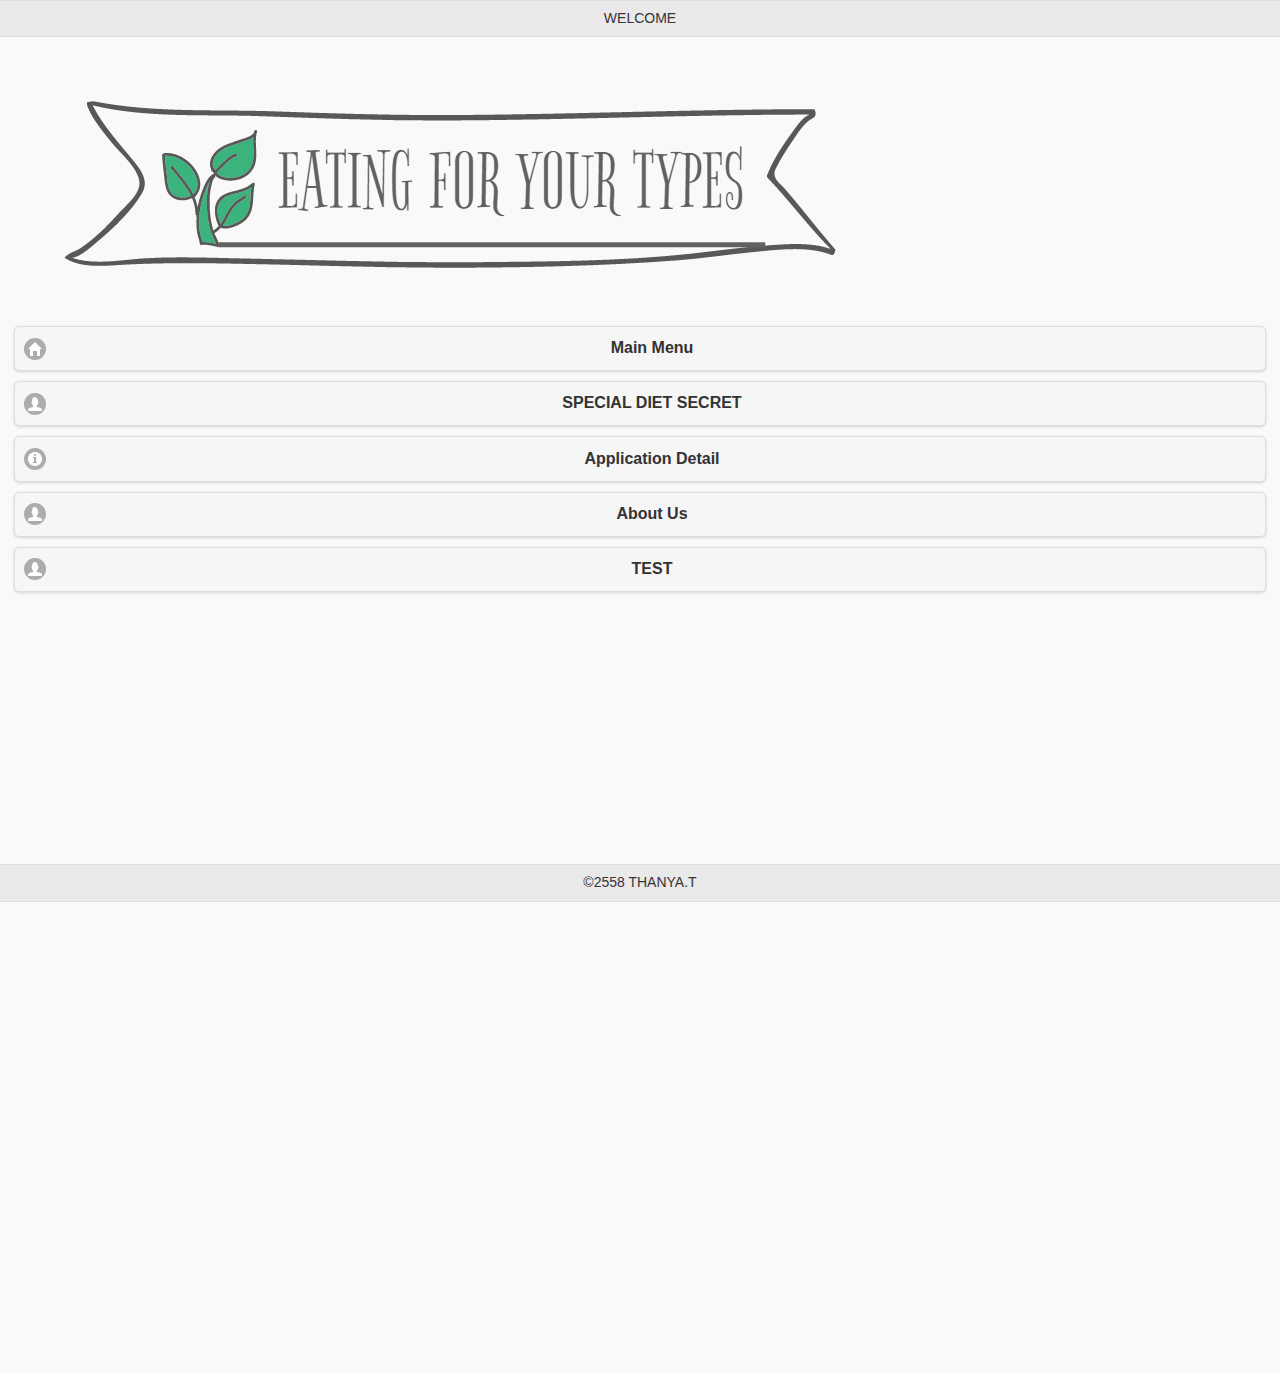
<file: index.html>
<!DOCTYPE html>
<!--
To change this license header, choose License Headers in Project Properties.
To change this template file, choose Tools | Templates
and open the template in the editor.
-->
<html>
    <head>
        <title>Eating For Your Types</title>
        <meta charset="UTF-8">
        <meta name="viewport" content="width=device-width, initial-scale=1.0">
        <link href="css/themes/default/jquery.mobile-1.4.5.min.css" rel="stylesheet" type="text/css"/>
        <link href="css/app.css" rel="stylesheet" type="text/css"/>
        <link href="css/bootstrap.min.css" rel="stylesheet" type="text/css"/>
        <script src="js/jquery.min.js" type="text/javascript"></script>
        <script src="js/jquery.mobile-1.4.5.min.js" type="text/javascript"></script>
        <script src="js/bootstrap.min.js" type="text/javascript"></script>
    </head>
    <body>
        <section data-role="page" id="home" data-title="Welcome">
            <header data-role="header">
                <h1>WELCOME</h1>
            </header>
            <div class="setcenter" data-role="content">
                <img class="img-responsive" src="images/mylogo.png" alt=""/>
                <p class="plink"><a href="#main-menu" data-role="button" data-icon="home">Main Menu</a></p>
                <p class="plink"><a href="#diet"  data-role="button" data-icon="user">SPECIAL DIET SECRET</a></p>
                <p class="plink"><a href="#app-detail" data-role="button" data-icon="info">Application Detail</a></p>
                <p class="plink"><a href="#about-us" data-rel="dialog" data-role="button" data-icon="user">About Us</a></p>
                <p class="plink"><a href="#test"  data-role="button" data-icon="user">TEST</a></p>
                <br> <br> <br> <br> <br> <br> <br> <br> <br> 
                <br> <br> <br> <br> <br> <br> <br> <br> <br> 
                <br> <br> <br> <br> <br> <br> <br> <br> <br> 
                <br> <br> <br> <br> <br> <br> <br> <br> <br> 
            </div>
            <footer data-role="footer" data-position="fixed">
                <h3>&copy;2558 THANYA.T</h3>
            </footer>
        </section>

        <section data-role="page" id="main-menu">
            <header data-role="header">
                <h1>What is your types ???</h1>
                <a data-role="button" href="index.html#home" rel="external" data-icon="home">HOME</a> 
            </header>
            <div  data-role="content">
                <div>

                    <a data-role="button" href="GROUPA.html#detail" rel="external">TYPE A</a> 
                    <a data-role="button" href="GROUPB.html#detail" rel="external">TYPE B</a> 
                    <a data-role="button" href="GROUPAB.html#detail" rel="external">TYPE AB</a> 
                    <a data-role="button" href="GROUPO.html#detail" rel="external">TYPE O</a> 

                </div>

            </div>
            <div class="setcenter">




                <img class="display" src="images/Personality-With-Blood-Type.jpg" alt=""/>
                <footer data-role="footer" data-position='fixed'>
                    <h3>&copy;2558 THANYA.T</h3>
                </footer>
        </section>

        <section data-role="page" id=app-detail>
            <header data-role="header">
                <h1>Appication Detail</h1>
            </header>
            <div data-role="content">
                <div class="ui-body ui-body-a ui-corner-all">
                    <h1>ทำไมต้องกินอาหารตามกรุ๊ปเลือด ?</h1>

                    <p>กินอาหารตามกรุ๊ปเลือด เป็นแนวทางที่ได้รับการยอมรับมาอย่างยาวนานแล้วว่าช่วยรักษาโรคภูมิแพ้ต่าง ๆ 
                        ได้อย่างแม่นยำ โดย ดร.ปีเตอร์ ดี อาดาโม  ได้อธิบายไว้ในหนังสือ Eat Right for Your Type 
                        โดยเขาเชื่อว่า “เลือดแต่ละกรุ๊ปมีสารเคมีในเลือดที่แตกต่างกัน โดยมีแอนติเจนเป็นกระตุ้นการสร้างภูมิคุ้มกันให้กับร่างกาย
                        ซึ่งอาหารทุกชนิดล้วนมีโปรตีนที่เป็นอนุมูลอิสระ มีคุณสมบัติในการเหี่ยวนำและจับเกาะติดเลือดที่เรียกว่า “เลกติน” 
                        ถ้าเรากินอาหารที่มีเลกตินไม่เหมาะกับเลือด ก็จะทำให้เลกตินเข้าไปรบกวนการทำงานของระบบย่อยอาหาร การเผาผลาญ 
                        การสร้างอินซูลิน และความสมดุลของฮอร์โมน”</p>
                </div>
                <p class="plink"><a href="#home">HOME</a></p>
            </div>
            <footer data-role="footer" data-position='fixed'>
                <h3>&copy;2558 THANYA.T </h3>
            </footer>
        </section>

        <section data-role="page" id="about-us">
            <header data-role="header">
                <h1>ABOUT US</h1>
            </header>
            <div data-role="content">
                พัฒนาโดย : นางสาวธัญญา ธัญกิจจานุกิจ
                <p class="plink"><a href="#home">HOME</a></p>
            </div>
            <footer data-role="footer" data-position='fixed'>
                <h3>&copy;2558 THANYA.T</h3>
            </footer>
        </section>

        <section data-role="page" id="diet">
            <header data-role="header">
                <h1>SPECIAL DIET SECRET</h1>
                <a data-role="button" href="index.html#home" rel="external" data-icon="home">HOME</a> 
                <a data-role="button" href="index.html#main-menu" rel="external" data-icon="grid">TYPE</a>
            </header>
            <div data-role="content">
                <form>
                    <div class="ui-field-contain">
                        <label> SPECIAL DIET SECRET</label>
                        <select name="special" id="special" data-native-menu="false">
                            <option>BLOOD TYPES</option>
                            <option>A</option>
                            <option>B</option>
                            <option>AB</option>
                            <option>O</option>
                        </select>
                    </div>

                    <div class="ui-field-contain">
                        <fieldset data-role="controlgroup"
                                  data-type="horizontal">
                            <button type="submit" data-icon="check">Go</button>
                            <button type="reset" data-icon="delete">Cancel</button>
                        </fieldset>
                    </div>

                </form>
            </div>
        </section>

        <section data-role="page" id="test">
            <header data-role="header">
                <h1>SPECIAL DIET SECRET</h1>
                <a data-role="button" href="index.html#home" rel="external" data-icon="home">HOME</a> 
                <a data-role="button" href="index.html#main-menu" rel="external" data-icon="grid">TYPE</a>
            </header>
            <div data-role="content">
                <ul data-role="listview" data-inset="true" id="type">
                    <li data-icon="carat-r"><a>A</a></li>
                    <li data-icon="carat-r"><a>B</a></li>
                </ul>

            </div>
        </section>

        <script type="text/javascript">
            var serviceURL = "http://10.20.93.63/EatingForYourTypes_Service/bloodtype.php";
            var serviceURL2 = "http://10.20.93.63/EatingForYourTypes_Service/getbloodtype_detail.php";
            var octype;
            $("#test").on('pageinit', function () {
                // alert("hello");

                // $.getJSON(serviceURL, function (data) {
                //   $("#type li").remove();
                //  });
            });

            $(document).on('pageshow', "#test", function () {
                $.getJSON(serviceURL, function (data) {
                    $("#type li").remove();
                    octype = data.items;
                    $.each(octype, function (index,oct) {
                        //alert(oct.BLOODTYPE);
                        $("#type").append("<li><a href='typetest.html?id="+oct.ID+"'>" + oct.BLOODTYPE + "</a></li>");
                    });
                    $("#type").listview('refresh');
                    //alert(octype);
                });
            });
            
            $(document).on('pageshow',"#typetest",function(){
                var id=getUrlVars()["id"];
                $.getJSON(serviceURL2+"?id="+id,function(data){
                    var a = data.items;
                    $.each(a,function(index,val){
                        $("#sp1").html(val.BLOODTYPE); 
                       
                    });
                });
               // alert(id);
            });
            
    function getUrlVars() {
                var vars = [], hash;
                var hashes = window.location.href.slice(window.location.href.indexOf('?') + 1).split('&');
                for (var i = 0; i < hashes.length; i++)
                {
                    hash = hashes[i].split('=');
                    vars.push(hash[0]);
                    vars[hash[0]] = hash[1];
                }
                return vars;
            }

        </script>
    </body>

</html>
</file>
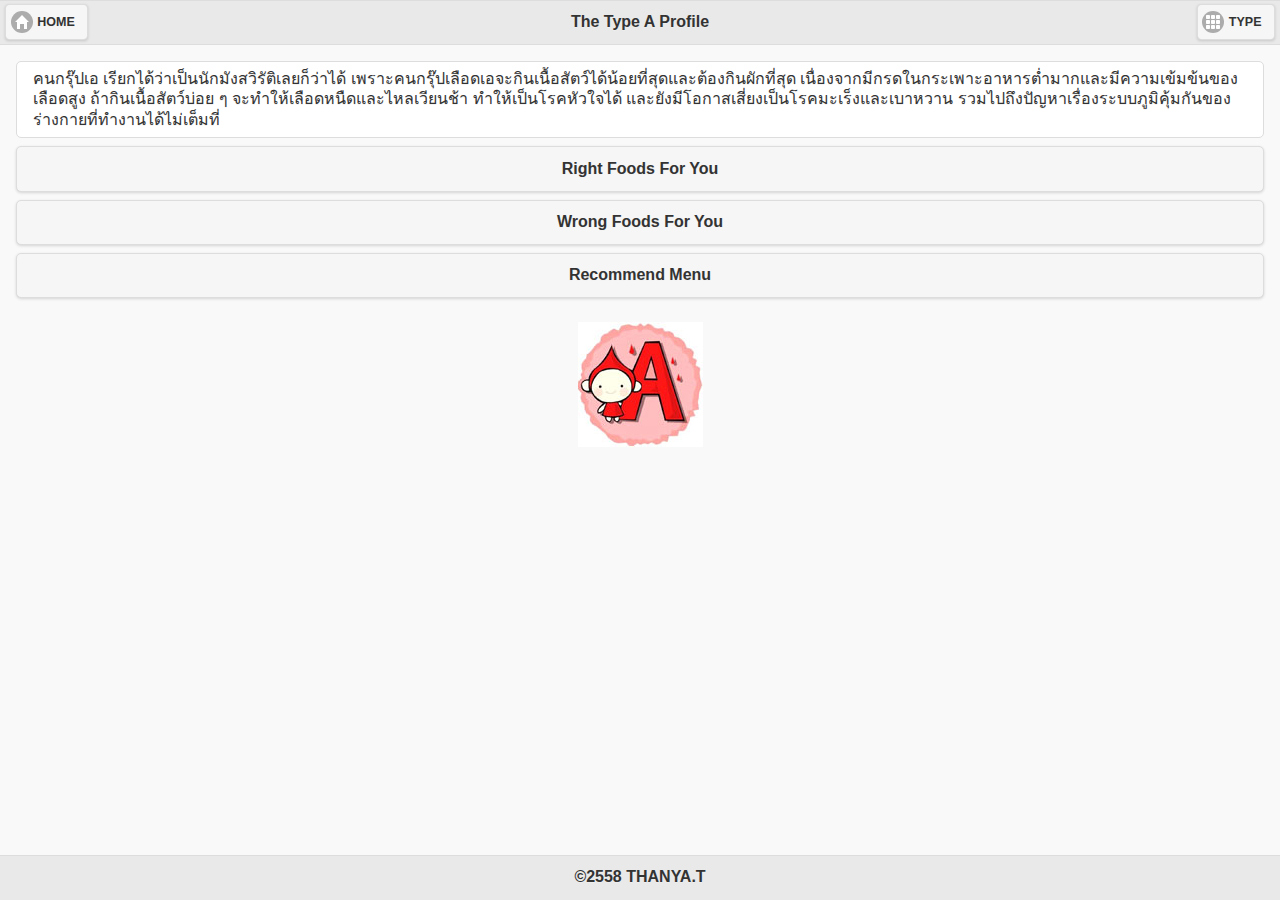
<file: GROUPA.html>
<!DOCTYPE html>
<!--
To change this license header, choose License Headers in Project Properties.
To change this template file, choose Tools | Templates
and open the template in the editor.
-->
<html>
    <head>
        <title>TYPE A</title>
        <meta charset="UTF-8">
        <meta name="viewport" content="width=device-width, initial-scale=1.0">
        <link href="css/themes/default/jquery.mobile-1.4.5.min.css" rel="stylesheet" type="text/css"/>
        <script src="js/jquery.min.js" type="text/javascript"></script>
        <script src="js/jquery.mobile-1.4.5.min.js" type="text/javascript"></script>
        <link href="css/app.css" rel="stylesheet" type="text/css"/>
    </head>
    <body>
        <section data-role="page" id="detail">
            <header data-role="header">
                <h1>The Type A Profile</h1>
                <a data-role="button" href="index.html#home" rel="external" data-icon="home">HOME</a>
                <a data-role="button" href="index.html#main-menu" rel="external" data-icon="grid">TYPE</a>
            </header>
            <div  data-role="content">
                <div class="ui-body ui-body-a ui-corner-all">
                    คนกรุ๊ปเอ เรียกได้ว่าเป็นนักมังสวิรัติเลยก็ว่าได้ เพราะคนกรุ๊ปเลือดเอจะกินเนื้อสัตว์ได้น้อยที่สุดและต้องกินผักที่สุด เนื่องจากมีกรดในกระเพาะอาหารต่ำมากและมีความเข้มข้นของเลือดสูง ถ้ากินเนื้อสัตว์บ่อย ๆ จะทำให้เลือดหนืดและไหลเวียนช้า ทำให้เป็นโรคหัวใจได้ และยังมีโอกาสเสี่ยงเป็นโรคมะเร็งและเบาหวาน รวมไปถึงปัญหาเรื่องระบบภูมิคุ้มกันของร่างกายที่ทำงานได้ไม่เต็มที่
                </div>
                
                    <div>
                     
                            <a data-role="button" href="#must">Right Foods For You</a>
                        
                       
                            <a data-role="button" href="#avoid">Wrong Foods For You</a>
                        
                      
                            <a data-role="button" href="#recommend">Recommend Menu</a>
                        
                    </div>
                
            </div>
            <img class="display" src="images/a.jpg" alt=""/>

        </div>
        <footer data-role="footer" data-position='fixed'>
            <h3>&copy;2558 THANYA.T</h3>
        </footer>
    </section>
    <section data-role="page" id="must">
        <header data-role="header">
            <h1>Right Foods For You</h1>
            <a data-role="button" href="index.html#home" rel="external" data-icon="home">HOME</a>
            <a data-role="button" href="index.html#main-menu" rel="external" data-icon="grid">TYPE</a>
        </header>
        <div data-role="content">
            <br>

            <p class="ui-bar ui-bar-a ui-corner-all ">อาหารที่คนกรุ๊ปเอควรรับประทานบ่อยครั้ง</p>
            <div class="ui-body ui-body-a ui-corner-all">
                <p>ปลาแซลมอน, ปลาค้อด, ปลาซาร์ดีน, บร็อคโคลี่, เซเลอรี่, พาร์สลีย์, ผักโขม, กระเทียม, ขิง, ขมิ้น, หอมหัวใหญ่, หอมเล็ก, เลมอน, สับปะรด, ลูกพลัม, ลูกพรุน, ผลไม้ตระกูลเบอร์รี่, น้ำมันมะกอก, ถั่วเหลืองและผลิตภัณฑ์จากถั่วเหลือง, ถั่ววอลนัต, ชาเขียว เป็นต้น</p>
            </div>
        </div>
        <div>
            <a data-role="button" href="#detail"> The Type A Profile</a>
            <a data-role="button" href="#avoid">Wrong Foods For You</a>
            <a data-role="button" href="#recommend">Recommend Menu</a>

        </div>
        <img class="display" src="images/salmon1.jpg" alt=""/>
    </div>
    <footer data-role="footer" data-position='fixed'>
        <h3>&copy;2558 THANYA.T</h3>
    </footer>
</section>
<section data-role="page" id="avoid">
    <header data-role="header">
        <h1>Wrong Foods For You</h1>
        <a data-role="button" href="index.html#home" rel="external" data-icon="home">HOME</a>
        <a data-role="button" href="index.html#main-menu" rel="external" data-icon="grid">TYPE</a>
    </header>
    <div data-role="content">
        <p class="ui-bar ui-bar-a ui-corner-all ">อาหารที่คนกรุ๊ปเอควรงดหรือหลีกเลี่ยง</p>
        <div class="ui-body ui-body-a ui-corner-all">
            <p>หมู, เป็ด, แฮม, เบคอน, กุ้งมังกร, ปู, ปลากะตัก, ปลาลิ้นหมา, ปลาดุก, หอยนางรม, หอยแครง, นมและผลิตภัณฑ์จากนม, กะหล่ำปลี, มะระ, มะเขือม่วง, มะเขือเทศ, พริกไทย, จมูกข้าว, ข้าวโพด, มันฝรั่ง, กล้วย, มะม่วง, มะละกอ, มะขาม, มะพร้าว, ส้ม, น้ำมันถั่วเหลือง, เม็ดมะม่วงหิมพานต์, ถั่วพิสตาชิโอ, ถั่วแดง เป็นต้น</p>
        </div>
        <div >
            <a data-role="button" href="#detail">The Type A Profile</a>
            <a data-role="button" href="#must">Right Foods For You</a>
            <a data-role="button" href="#recommend">Recommend Menu</a>

        </div>
        <img class="display" src="images/corn.jpg" alt=""/>
    </div>
    <footer data-role="footer" data-position='fixed'>
        <h3>&copy;2558 THANYA.T</h3>
    </footer>
</section>
<section data-role="page" id="recommend">
    <header data-role="header">
        <h1>Recommend Menu</h1>
        <a data-role="button" href="index.html#home" rel="external" data-icon="home">HOME</a>
        <a data-role="button" href="index.html#main-menu" rel="external" data-icon="grid">TYPE</a>
    </header>
    <div data-role="content">
        <p class="ui-bar ui-bar-a ui-corner-all ">เมนูอาหารของคนกรุ๊ปเอ</p>
        <div class="ui-body ui-body-a ui-corner-all">
            <p>ข้าวผัดปลาซาร์ดีนต้มยำ, ข้าวจี่กุ้งสับ, ข้าวยำธัญพืช, ยำแซลมอนสดกับกระเทียม, ยำใบชะพลูกุ้งคั่ว, เปาะเปี๊ยะญวนแซลมอน, ฟองเต้าหู้ทอดผัดวุ้นเส้น, พล่าเต้าหู้กรอบ, ซุปเต้าหู้รสจัด, ซุปฟักทอง, ซุปถั่วเขียว, เผือกบดทอดสอดไส้กุ้ง, เต้าหู้อบหม้อดิน, ไก่อบยัดไส้ผักโขมและลูกพรุน, ปลาบดทอดกรอย, สเต๊กแซลมอนราดซอสเต้าหู้, ถั่วเขียวต้มน้ำตาล, ไอศกรีมนมถั่วเหลืองโฮมเมด, ไอศกรีมน้ำเต้าหู้, ชาเขียวเย็นโซดา, เกรปฟรุตมะนาวสมูทตี้ เป็นต้น</p>
        </div>
        <div >
            <a data-role="button" href="#detail">The Type A Profile</a>
            <a data-role="button" href="#must">Right Foods For You</a>
            <a data-role="button" href="#avoid">Wrong Foods For You</a>

        </div>
        <img class="display" src="images/fa.jpg" alt=""/>
    </div>
    <footer data-role="footer" data-position='fixed'>
        <h3>&copy;2558 THANYA.T</h3>
    </footer>
</section>

</body>
</html>
</file>
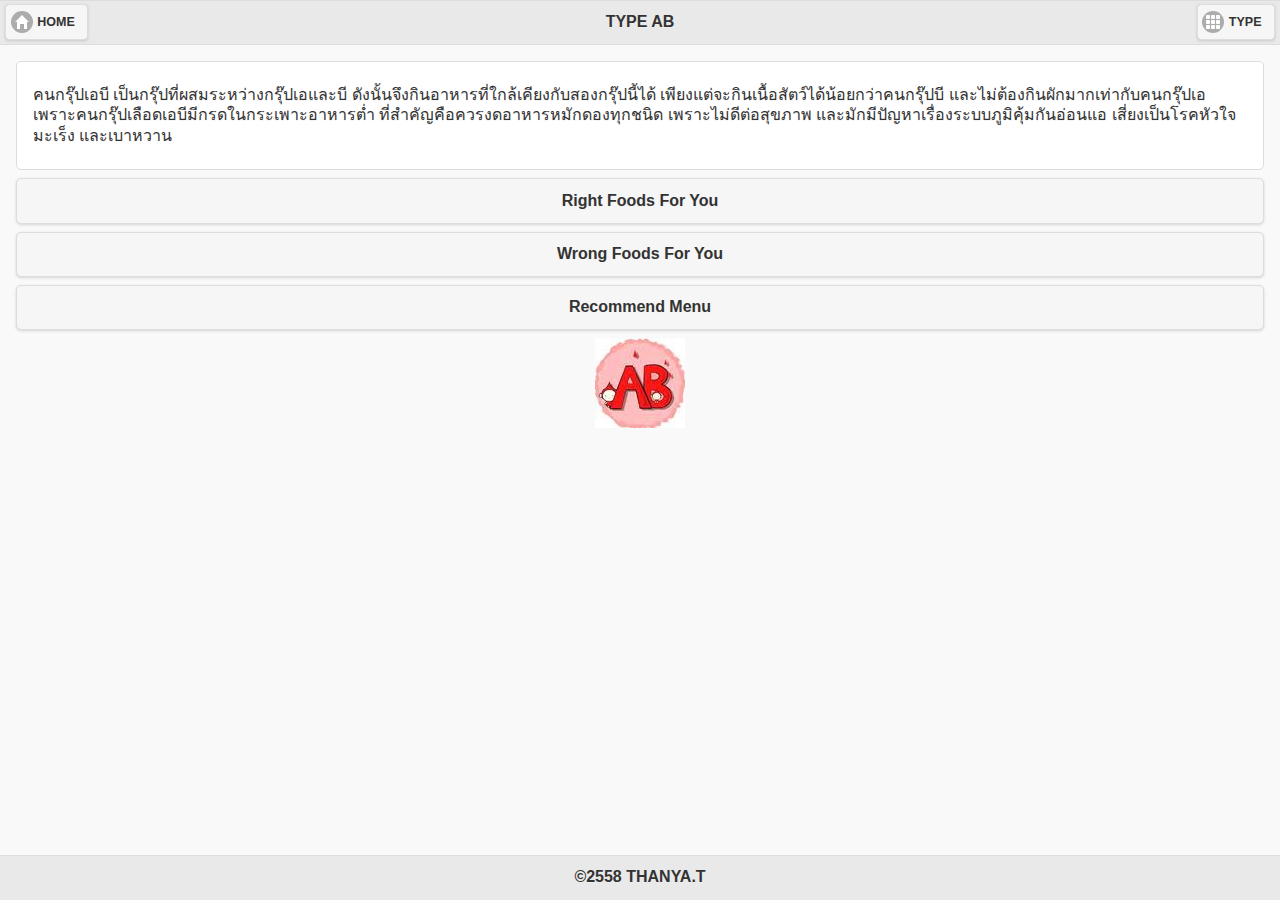
<file: GROUPAB.html>
<!DOCTYPE html>
<!--
To change this license header, choose License Headers in Project Properties.
To change this template file, choose Tools | Templates
and open the template in the editor.
-->
<html>
    <head>
        <title>TYPE AB</title>
        <meta charset="UTF-8">
        <meta name="viewport" content="width=device-width, initial-scale=1.0">
        <link href="css/themes/default/jquery.mobile-1.4.5.min.css" rel="stylesheet" type="text/css"/>
        <script src="js/jquery.min.js" type="text/javascript"></script>
        <script src="js/jquery.mobile-1.4.5.min.js" type="text/javascript"></script>
        <link href="css/app.css" rel="stylesheet" type="text/css"/>
    </head>
    <body>
        <section data-role="page" id="detail">
            <header data-role="header">
                <h1>TYPE AB</h1>
                <a data-role="button" href="index.html#home" rel="external" data-icon="home">HOME</a> 
                <a data-role="button" href="index.html#main-menu" rel="external" data-icon="grid">TYPE</a> 
            </header>
            <div data-role="content">
                <div class="ui-body ui-body-a ui-corner-all">
                <p>คนกรุ๊ปเอบี เป็นกรุ๊ปที่ผสมระหว่างกรุ๊ปเอและบี ดังนั้นจึงกินอาหารที่ใกล้เคียงกับสองกรุ๊ปนี้ได้ เพียงแต่จะกินเนื้อสัตว์ได้น้อยกว่าคนกรุ๊ปบี และไม่ต้องกินผักมากเท่ากับคนกรุ๊ปเอ เพราะคนกรุ๊ปเลือดเอบีมีกรดในกระเพาะอาหารต่ำ ที่สำคัญคือควรงดอาหารหมักดองทุกชนิด เพราะไม่ดีต่อสุขภาพ และมักมีปัญหาเรื่องระบบภูมิคุ้มกันอ่อนแอ เสี่ยงเป็นโรคหัวใจ มะเร็ง และเบาหวาน</p>
               </div>
                <div>

                    <a data-role="button" href="#must">Right Foods For You</a> 
                    <a data-role="button" href="#avoid">Wrong Foods For You</a> 
                    <a data-role="button" href="#recommend">Recommend Menu</a> 

                </div>  
                <img class="display" src="images/ab.jpg" alt=""/>
            </div>
            <footer data-role="footer" data-position='fixed'>
                <h3>&copy;2558 THANYA.T</h3>
            </footer>
        </section>
        <section data-role="page" id="must">
            <header data-role="header">
                <h1>Right Foods For You</h1>
                <a data-role="button" href="index.html#home" rel="external" data-icon="home">HOME</a> 
                <a data-role="button" href="index.html#main-menu" rel="external" data-icon="grid">TYPE</a> 
            </header>
            <div data-role="content">
                <p class="ui-bar ui-bar-a ui-corner-all ">อาหารที่คนกรุ๊ปเอบีควรรับประทานบ่อยครั้ง</p> 
                <div class="ui-body ui-body-a ui-corner-all">
                    <p>ปลาซาร์ดีน, กะหล่ำปลี, ดอกกะหล่ำ, บร็อคโคลี่, พาร์สลีย์, กระเทียม, ขิง, ขมิ้น, หอมหัวใหญ่, หอมเล็ก, แครนเบอร์รี่, เชอร์รี่, เลมอน, สับปะรด, องุ่น, ถั่วเหลือง, เมล็ดแฟล็กซ์, วอลนัต, น้ำมันมะกอก, ชาเขียว, โยเกิร์ต เป็นต้น</p>
               </div>
                <div>
                    <a data-role="button" href="#detail"> The Type AB Profile</a> 
                    <a data-role="button" href="#avoid">Wrong Foods For You</a> 
                    <a data-role="button" href="#recommend">Recommend Menu</a> 

                </div>
                <img class="display" src="images/pile-apple1.jpg" alt=""/>
            </div>
            <footer data-role="footer" data-position='fixed'>
                <h3>&copy;2558 THANYA.T</h3>
            </footer>
        </section>
        <section data-role="page" id="avoid">
            <header data-role="header">
                <h1>Wrong Foods For You</h1>
                <a data-role="button" href="index.html#home" rel="external" data-icon="home">HOME</a> 
                <a data-role="button" href="index.html#main-menu" rel="external" data-icon="grid">TYPE</a> 
            </header>
            <div data-role="content">
                <p class="ui-bar ui-bar-a ui-corner-all ">อาหารที่คนกรุ๊ปเอบีควรงดหรือหลีกเลี่ยง</p> 
                <div class="ui-body ui-body-a ui-corner-all">
                    <p>แฮม, เบคอน, ไก่, เป็ด, ปู, ปลาลิ้นหมา, ปลาเทราต์, กุ้ง, กุ้งแห้ง, กุ้งมังกร, หอยนางรม, มะระ, หัวไชเท้า, พริกไทย, งา, เมล็ดฟักทอง, เมล็ดทานตะวัน, ข้าวโพด, มันสำปะหลัง, ถั่วแดง, ถั่วเขียว, กล้วย, มะพร้าว, มะม่วง, ส้ม, อะโวคาโด, ดอกคำฝอย เป็นต้น</p>
                </div>
                <div>
                    <a data-role="button" href="#detail">The Type AB Profile</a> 
                    <a data-role="button" href="#must">Right Foods For You</a> 
                    <a data-role="button" href="#recommend">Recommend Menu</a> 

                </div>
                <img class="display" src="images/bacon.jpg" alt=""/>
            </div>
            <footer data-role="footer" data-position='fixed'>
                <h3>&copy;2558 THANYA.T</h3>
            </footer>
        </section>
        <section data-role="page" id="recommend">
            <header data-role="header">
                <h1>Recommend Menu</h1>
                <a data-role="button" href="index.html#home" rel="external" data-icon="home">HOME</a> 
                <a data-role="button" href="index.html#main-menu" rel="external" data-icon="grid">TYPE</a> 
            </header>
            <div data-role="content">
                <p class="ui-bar ui-bar-a ui-corner-all ">เมนูอาหารของคนกรุ๊ปเอบี</p> 
                <div class="ui-body ui-body-a ui-corner-all">
                    <p>ข้าวกล้องหุงดอกกะหล่ำ, บร็อคโคลี่ผัดหมูน้ำแดง, ปลากะพงผัดขิง, ปลากะพงทอดราดซอสกระเทียม, ปลาย่างพาร์สลีย์ซอสซาวร์ครีม, สลัดแซลมอนสดกับมายองเนสวาซาบิ, สลัดครีมทูน่า, ยำเต้าหู้เย็นซอสเลมอนสไปซี่, ยำเนื้อย่างกับองุ่น, ลาบปลากระป๋อง, เต้าหู้ทอดผัดพริกสด, เต้าหู้ย่างซอสเทอริยากิ, ซุปเต้าหู้เห็ดหอม, ซุปดอกกำหล่ำ, ซุปครีมทูน่า, กะหล่ำปลีตุ๋นปลาเค็ม, สเต๊กหมูกระเทียมอบวอลนัต, วุ้นน้ำเต้าหู้แมงลัก, เชอร์รี่ปั่นกับโยเกิร์ต, กล้วยหอมนมถั่วเหลืองช็อกโกแลตสมูทตี้ เป็นต้น</p>
                </div>
                <div>
                    <a data-role="button" href="#detail">The Type AB Profile</a> 
                    <a data-role="button" href="#must">Right Foods For You</a> 
                    <a data-role="button" href="#avoid">Wrong Foods For You</a> 

                </div>
                <img class="display" src="images/fab.jpg" alt=""/>
            </div>
            <footer data-role="footer" data-position='fixed'>
                <h3>&copy;2558 THANYA.T</h3>
            </footer>
        </section>

    </body>
</html>
</file>
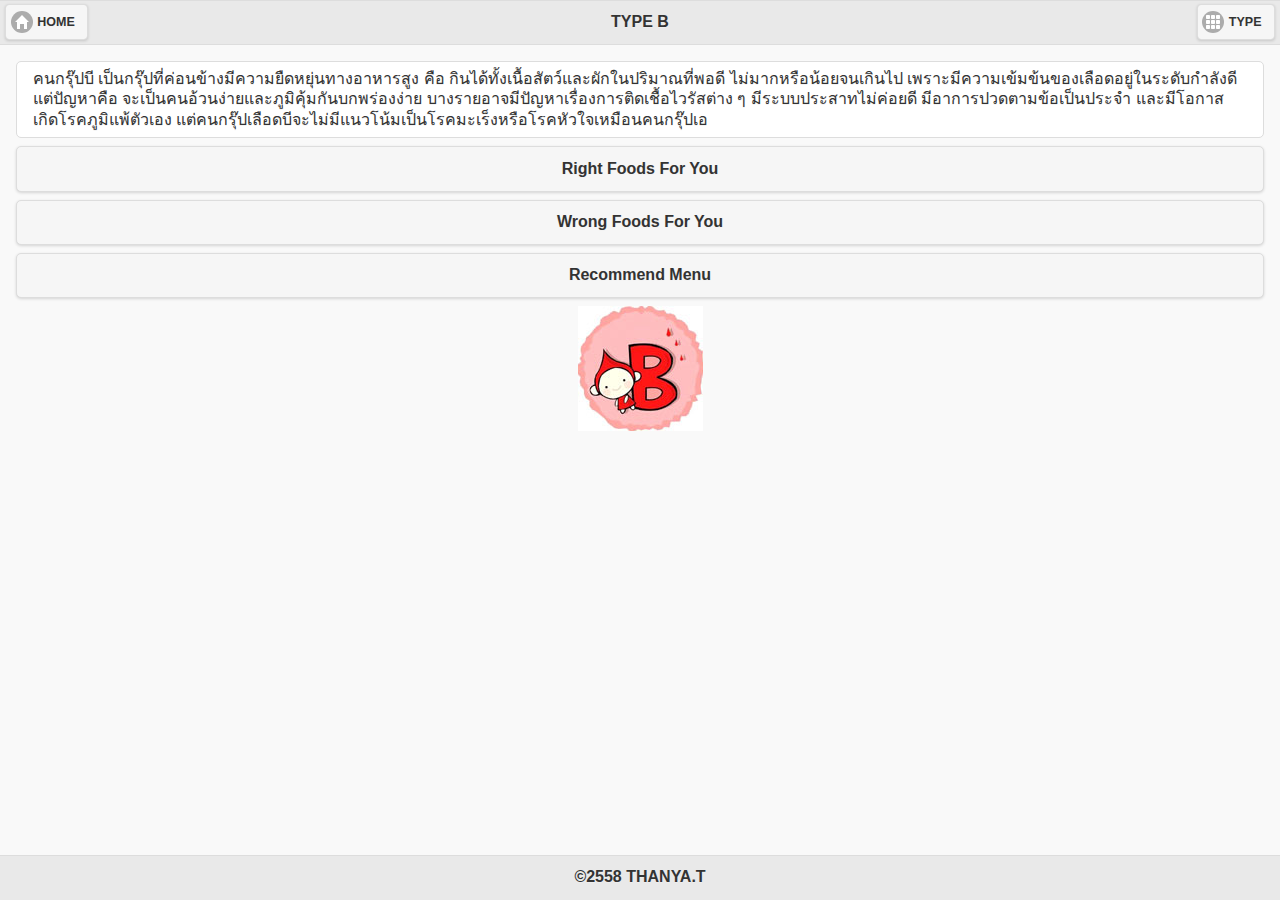
<file: GROUPB.html>
<!DOCTYPE html>
<!--
To change this license header, choose License Headers in Project Properties.
To change this template file, choose Tools | Templates
and open the template in the editor.
-->
<html>
    <head>
        <title>TYPE B</title>
        <meta charset="UTF-8">
        <meta name="viewport" content="width=device-width, initial-scale=1.0">
        <link href="css/themes/default/jquery.mobile-1.4.5.min.css" rel="stylesheet" type="text/css"/>
        <script src="js/jquery.min.js" type="text/javascript"></script>
        <script src="js/jquery.mobile-1.4.5.min.js" type="text/javascript"></script>
        <link href="css/app.css" rel="stylesheet" type="text/css"/>
    </head>
    <body>
        <section data-role="page" id="detail">
            <header data-role="header">
                <h1>TYPE B</h1>
                <a data-role="button" href="index.html#home" rel="external" data-icon="home">HOME</a> 
                <a data-role="button" href="index.html#main-menu" rel="external" data-icon="grid">TYPE</a> 
            </header>
            <div data-role="content">
                <div class="ui-body ui-body-a ui-corner-all">
                คนกรุ๊ปบี เป็นกรุ๊ปที่ค่อนข้างมีความยืดหยุ่นทางอาหารสูง คือ กินได้ทั้งเนื้อสัตว์และผักในปริมาณที่พอดี ไม่มากหรือน้อยจนเกินไป เพราะมีความเข้มข้นของเลือดอยู่ในระดับกำลังดี แต่ปัญหาคือ จะเป็นคนอ้วนง่ายและภูมิคุ้มกันบกพร่องง่าย บางรายอาจมีปัญหาเรื่องการติดเชื้อไวรัสต่าง ๆ มีระบบประสาทไม่ค่อยดี มีอาการปวดตามข้อเป็นประจำ และมีโอกาสเกิดโรคภูมิแพ้ตัวเอง แต่คนกรุ๊ปเลือดบีจะไม่มีแนวโน้มเป็นโรคมะเร็งหรือโรคหัวใจเหมือนคนกรุ๊ปเอ 
               </div>
                <div>
                    <a data-role="button" href="#must">Right Foods For You</a> 
                    <a data-role="button" href="#avoid">Wrong Foods For You</a> 
                    <a data-role="button" href="#recommend">Recommend Menu</a> 

                </div>   
                <img class="display" src="images/b.jpg" alt=""/>
            </div>
            <footer data-role="footer" data-position='fixed'>
                <h3>&copy;2558 THANYA.T</h3>
            </footer>
        </section>
        <section data-role="page" id="must">
            <header data-role="header">
                <h1>Right Foods For You</h1>
                <a data-role="button" href="index.html#home" rel="external" data-icon="home">HOME</a> 
                <a data-role="button" href="index.html#main-menu" rel="external" data-icon="grid">TYPE</a> 
            </header>
            <div data-role="content">
                <p class="ui-bar ui-bar-a ui-corner-all ">อาหารที่คนกรุ๊ปบีควรรับประทานบ่อยครั้ง</p> 
                <div class="ui-body ui-body-a ui-corner-all">
                <p>เนื้อแกะ, เนื้อแพะ, ปลาจะละเม็ด, ปลาซาร์ดีน, ปลาค้อด, กะหล่ำปลี, บร็อคโคลี่, ขิง, ขมิ้น, หอมหัวใหญ่, หอมเล็ก, แครนเบอร์รี่, สับปะรด, ลูกพลัม, ลูกพรุน, แตงโม, เมล็ดแฟล็กซ์, น้ำมันมะกอก, ชาเขียว, โยเกิร์ต เป็นต้น</p>
               </div>
                <div >
                    <a data-role="button" href="#detail"> The Type B Profile</a> 
                    <a data-role="button" href="#avoid">Wrong Foods For You</a> 
                    <a data-role="button" href="#recommend">Recommend Menu</a> 

                </div>
                <img class="display" src="images/boc.jpg" alt=""/>
            </div>
            <footer data-role="footer" data-position='fixed'>
                <h3>&copy;2558 THANYA.T</h3>
            </footer>
        </section>
        <section data-role="page" id="avoid">
            <header data-role="header">
                <h1>Wrong Foods For You</h1>
                <a data-role="button" href="index.html#home" rel="external" data-icon="home">HOME</a> 
                <a data-role="button" href="index.html#main-menu" rel="external" data-icon="grid">TYPE</a> 
            </header>
            <div data-role="content">
                <p class="ui-bar ui-bar-a ui-corner-all ">อาหารที่คนกรุ๊ปบีควรงดหรือหลีกเลี่ยง</p> 
                แฮม, เบคอน, ไก่, เป็ด, ปลากะพง, ปู, กุ้งมังกร, หอยนางรม, ข้าวโพด, มะพร้าว, ทับทิม, อะโวคาโด, มะเขือเทศ, ซอสมะเขือเทศ, มะระ, มะเฟือง, หัวไชเท้า, พริกไทย, ข้าวสาลี, งา, ถั่วลิสง, ถั่วเหลือง, ถั่วเขียว, ถั่วพิสตาชิโอ, เมล็ดทานตะวัน, เมล็ดฟักทอง, เมล็ดมะม่วงหิมพานต์, ดอกคำฝอย เป็นต้น
                <div >
                    <a data-role="button" href="#detail">The Type B Profile</a> 
                    <a data-role="button" href="#must">Right Foods For You</a> 
                    <a data-role="button" href="#recommend">Recommend Menu</a> 

                </div>
                <img class="display" src="images/avo.jpg" alt=""/>
            </div>
            <footer data-role="footer" data-position='fixed'>
                <h3>&copy;2558 THANYA.T</h3>
            </footer>
        </section>
        <section data-role="page" id="recommend">
            <header data-role="header">
                <h1>Recommend Menu</h1>
                <a data-role="button" href="index.html#home" rel="external" data-icon="home">HOME</a> 
                <a data-role="button" href="index.html#main-menu" rel="external" data-icon="grid">TYPE</a> 
            </header>
            <div data-role="content">
                <p class="ui-bar ui-bar-a ui-corner-all ">เมนูอาหารของคนกรุ๊ปบี</p> 
                กะหล่ำปลีทอดน้ำปลา, ข้าวผัดขมิ้นปลาทูน่า, ทอดมันข้าวกล้อง, หน่อไม้ฝรั่งทอดกรอบ, ปลาเก๋าชุบแป้งทอดราดซอสส้ม, ปลาจะละเม็ดทอดขมิ้น, ปลาจะละเม็ดนึ่งขิง, ซุปข้าวโพด, ล่าปลาซาร์ดีนทอด, สเต๊กหมูซอสโยเกิร์ต, สลัดกะหล่ำปลีกับกุ้งต้ม, เปาะเปี๊ยะย่างไส้หมูพริกเผา, ซี๋โครงหมูต้มขิงกับสับปะรด, เนื้ออบสับปะรด, สตูแกะสไปซี่, ถั่วแดงกวน, แพนเค้กข้าวกล้องกับคัสตาร์ดชาเชียว, สมูทตี้แตงโมมินต์, สับปะรดนมสดสมูทตี้, ไอสกรีมโยเกิร์ตน้ำผึ้ง เป็นต้น
                <div >
                    <a data-role="button" href="#detail">The Type B Profile</a> 
                    <a data-role="button" href="#must">Right Foods For You</a> 
                    <a data-role="button" href="#avoid">Wrong Foods For You</a> 

                </div>
                <img class="display" src="images/fb.jpg" alt=""/>
            </div>
            <footer data-role="footer" data-position='fixed'>
                <h3>&copy;2558 THANYA.T</h3>
            </footer>
        </section>

    </body>
</html>
</file>
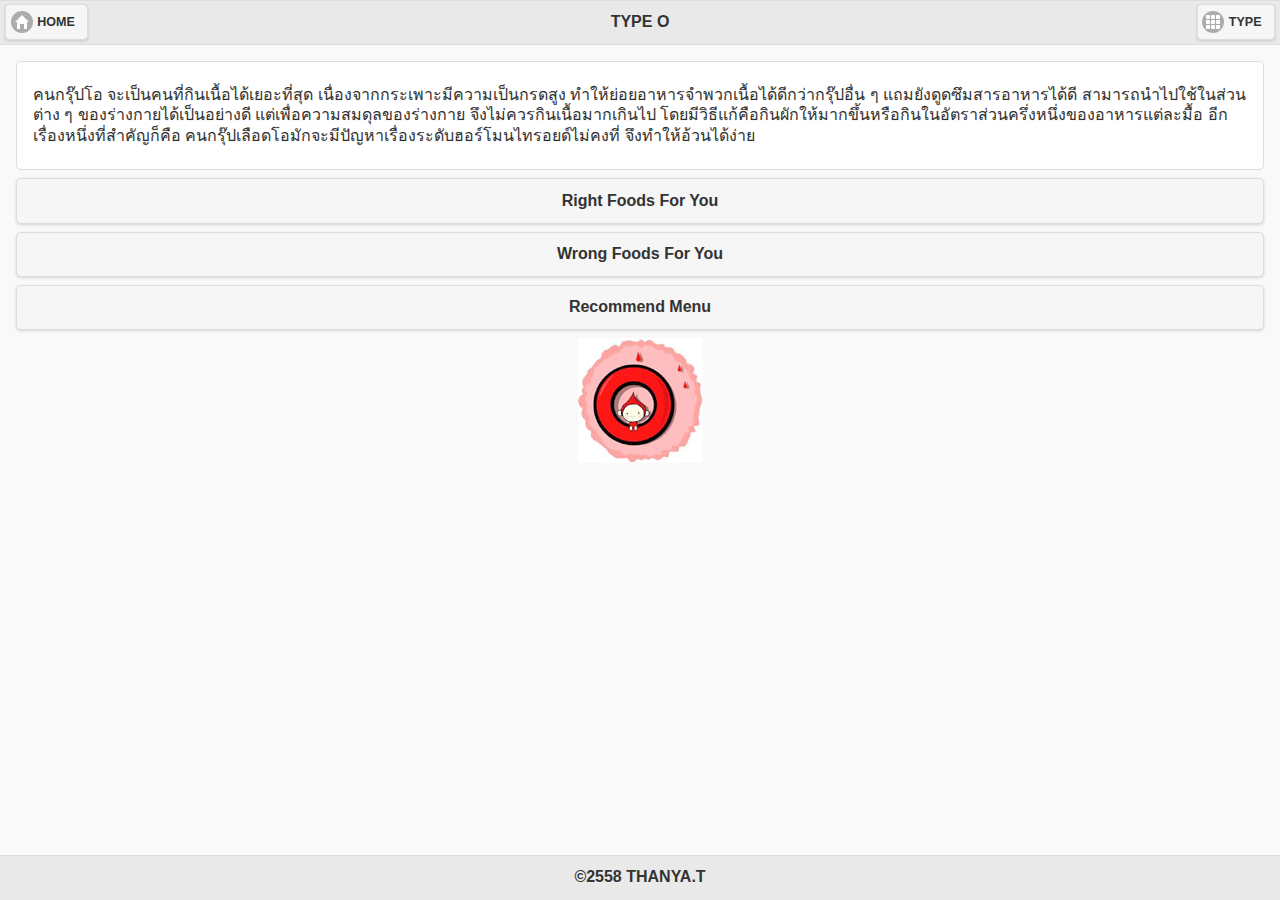
<file: GROUPO.html>
<!DOCTYPE html>
<!--
To change this license header, choose License Headers in Project Properties.
To change this template file, choose Tools | Templates
and open the template in the editor.
-->
<html>
    <head>
        <title>TYPE O</title>
        <meta charset="UTF-8">
        <meta name="viewport" content="width=device-width, initial-scale=1.0">
        <link href="css/themes/default/jquery.mobile-1.4.5.min.css" rel="stylesheet" type="text/css"/>
        <script src="js/jquery.min.js" type="text/javascript"></script>
        <script src="js/jquery.mobile-1.4.5.min.js" type="text/javascript"></script>
        <link href="css/app.css" rel="stylesheet" type="text/css"/>
    </head>
    <body>
        <section data-role="page" id="detail">
            <header data-role="header">
                <h1>TYPE O</h1>
                <a data-role="button" href="index.html#home" rel="external" data-icon="home">HOME</a> 
                <a data-role="button" href="index.html#main-menu" rel="external" data-icon="grid">TYPE</a> 
            </header>
            <div data-role="content">
                <div class="ui-body ui-body-a ui-corner-all">
                    <p>คนกรุ๊ปโอ จะเป็นคนที่กินเนื้อได้เยอะที่สุด เนื่องจากกระเพาะมีความเป็นกรดสูง ทำให้ย่อยอาหารจำพวกเนื้อได้ดีกว่ากรุ๊ปอื่น ๆ แถมยังดูดซึมสารอาหารได้ดี สามารถนำไปใช้ในส่วนต่าง ๆ ของร่างกายได้เป็นอย่างดี แต่เพื่อความสมดุลของร่างกาย จึงไม่ควรกินเนื้อมากเกินไป โดยมีวิธีแก้คือกินผักให้มากขึ้นหรือกินในอัตราส่วนครึ่งหนึ่งของอาหารแต่ละมื้อ อีกเรื่องหนึ่งที่สำคัญก็คือ คนกรุ๊ปเลือดโอมักจะมีปัญหาเรื่องระดับฮอร์โมนไทรอยด์ไม่คงที่ จึงทำให้อ้วนได้ง่าย</p>
                </div>
                <div>

                    <a data-role="button" href="#must">Right Foods For You</a> 
                    <a data-role="button" href="#avoid">Wrong Foods For You</a> 
                    <a data-role="button" href="#recommend">Recommend Menu</a> 

                </div> 
                <img class="display" src="images/o.jpg" alt=""/>
            </div>
            <footer data-role="footer" data-position='fixed'>
                <h3>&copy;2558 THANYA.T</h3>
            </footer>
        </section>
        <section data-role="page" id="must">
            <header data-role="header">
                <h1>Right Foods For You</h1>
                <a data-role="button" href="index.html#home" rel="external" data-icon="home">HOME</a> 
                <a data-role="button" href="index.html#main-menu" rel="external" data-icon="grid">TYPE</a> 
            </header>
            <div data-role="content">
                <p class="ui-bar ui-bar-a ui-corner-all ">อาหารที่คนกรุ๊ปโอควรรับประทานบ่อยครั้ง</p> 
                <div class="ui-body ui-body-a ui-corner-all">
                    <p>เนื้อแกะ, เนื้อวัว, ปลาค้อด, ปลาเทราต์, ปลาจะละเม็ด, ปลากะพงแดง, ผักโขม, บร็อคโคลี่, พาร์สลีย์, สาหร่ายทะเล, เชอร์รี่, บลูเบอร์รี่, สับปะรด, ชาเขียว, น้ำมันมะกอก, กระเทียม, ขิง, ขมิ้น, หอมหัวใหญ่, หอมหัวเล็ก, ถั่ววอลนัต เป็นต้น</p>
                </div>
                <div>
                    <a data-role="button" href="#detail"> The Type O Profile</a> 
                    <a data-role="button" href="#avoid">Wrong Foods For You</a> 
                    <a data-role="button" href="#recommend">Recommend Menu</a> 

                </div>
                <img class="display" src="images/blueberries2.jpg" alt=""/>
            </div>
            <footer data-role="footer" data-position='fixed'>
                <h3>&copy;2558 THANYA.T</h3>
            </footer>
        </section>
        <section data-role="page" id="avoid">
            <header data-role="header">
                <h1>Wrong Foods For You</h1>
                <a data-role="button" href="index.html#home" rel="external" data-icon="home">HOME</a> 
                <a data-role="button" href="index.html#main-menu" rel="external" data-icon="grid">TYPE</a> 
            </header>
            <div data-role="content">
                <p class="ui-bar ui-bar-a ui-corner-all ">อาหารที่คนกรุ๊ปโอควรงดหรือหลีกเลี่ยง</p>
                <div class="ui-body ui-body-a ui-corner-all">
                    <p>แฮม, เบคอน, ปลาดุก, นมและผลิตภัณฑ์จากนม, ข้าวสาลี, ข้าวบาร์เลย์, ข้าวโพด, ดอกกะหล่ำ, แตงกวา, มันฝรั่ง, กีวี, แคนตาลูป, มะขาม, มะพร้าว, อะโวคาโด, แบล็กเบอร์รี่, ส้ม, พริกไทย, น้ำมันถั่วเหลือง, ถั่วลิสง, ถั่วแดง, ถั่วพิสตาชิโอ, ถั่วขาว, เมล็ดทานตะวัน, เม็ดมะม่วงหิมพานต์, เบียร์ เป็นต้น</p>
                </div>
                <div>
                    <a data-role="button" href="#detail">The Type O Profile</a> 
                    <a data-role="button" href="#must">Right Foods For You</a> 
                    <a data-role="button" href="#recommend">Recommend Menu</a> 

                </div>
                <img class="display" src="images/coco.jpg" alt=""/>
            </div>
            <footer data-role="footer" data-position='fixed'>
                <h3>&copy;2558 THANYA.T</h3>
            </footer>
        </section>
        <section data-role="page" id="recommend">
            <header data-role="header">
                <h1>Recommend Menu</h1>
                <a data-role="button" href="index.html#home" rel="external" data-icon="home">HOME</a> 
                <a data-role="button" href="index.html#main-menu" rel="external" data-icon="grid">TYPE</a> 
            </header>
            <div data-role="content">
                <p class="ui-bar ui-bar-a ui-corner-all ">เมนูอาหารของคนกรุ๊ปโอ</p> 
                <div class="ui-body ui-body-a ui-corner-all">
                    <p>ผัดบร็อคโคลี่กุ้งย่างแบบจีน, ข้าวผัดผักรวมกับหมูย่างกะเพรา, ข้าวหุงขมิ้นไก่โหระพา, หมูอบขิง, ตับหวาน, สลัดปลากะพงขาวซอสเลมอน, ข้าวอบสับปะรดปลา, ไก่ทอดกระเทียมกับขมิ้น, สเต๊กปลาเทราต์อบสมุนไพร, ยำสาหร่ายวากาเมะกับกุ้งกระเทียมย่าง, ซุปหอมหัวใหญ่ปลากะพง, ซุปสาหร่ายตุ๋นดอกไม้จีน, ซุปบร็อคโคลี่, เนื้อทอดกระเทียมยำตะไคร้สด, ปลาหมึกชุบแป้งทอด, เนื้อสันในม้วนผักโขม, พุดดิ้งชาเขียว, แพนเค้กมิกซ์เบอร์รี่, สมูทตี้บลูเบอร์รี่แอนด์เชอร์รี่, น้ำลูกพรุน เป็นต้น</p>
                </div>
                <div>
                    <a data-role="button" href="#detail">The Type O Profile</a> 
                    <a data-role="button" href="#must">Right Foods For You</a> 
                    <a data-role="button" href="#avoid">Wrong Foods For You</a> 

                </div>
                <img class="display" src="images/fo.jpg" alt=""/>
            </div>
            <footer data-role="footer" data-position='fixed'>
                <h3>&copy;2558 THANYA.T</h3>
            </footer>
        </section>

    </body>
</html>
</file>
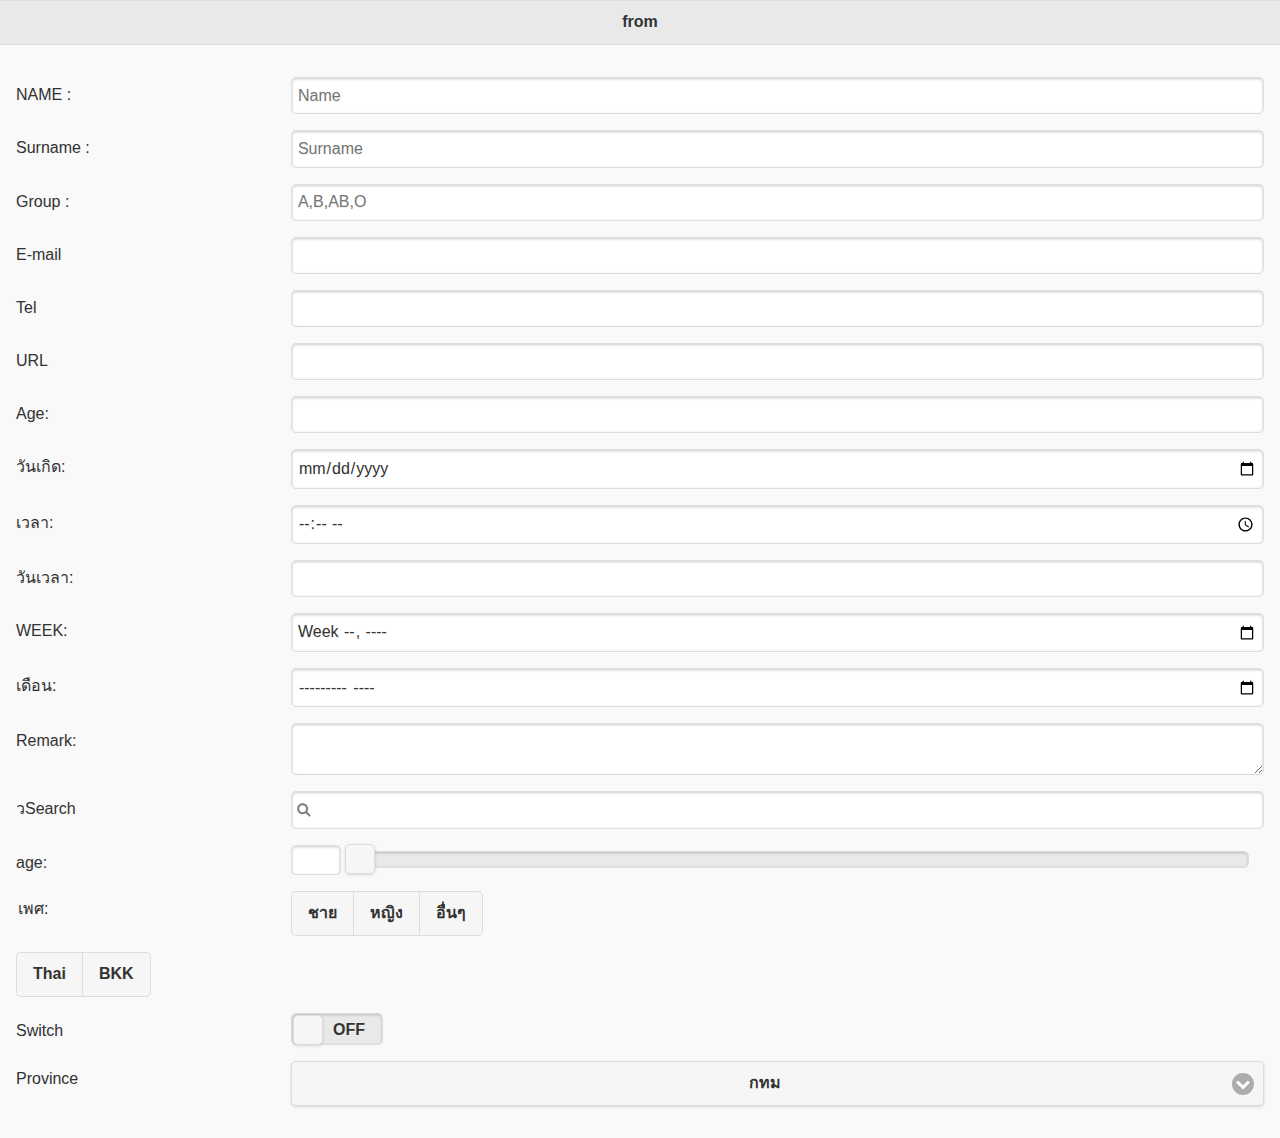
<file: testtest.html>
<!DOCTYPE html>
<!--
To change this license header, choose License Headers in Project Properties.
To change this template file, choose Tools | Templates
and open the template in the editor.
-->
<html>
    <head>
        <title>TYPE O</title>
        <meta charset="UTF-8">
        <meta name="viewport" content="width=device-width, initial-scale=1.0">
        <link href="css/themes/default/jquery.mobile-1.4.5.min.css" rel="stylesheet" type="text/css"/>
        <script src="js/jquery.min.js" type="text/javascript"></script>
        <script src="js/jquery.mobile-1.4.5.min.js" type="text/javascript"></script>
        <link href="css/app.css" rel="stylesheet" type="text/css"/>
    </head>
    <body>


        <section data-role="page" id="from">
            <header data-role="header" data-add-back-btn="true">
                <h1>from</h1>
            </header>
            <div data-role="content">
                <from>
                    <div class='ui-field-contain'>
                        <label>NAME :</label>
                        <input type="text" placeholder="Name">
                    </div>
                    <div class="ui-field-contain">
                        <label>Surname :</label>
                        <input type="text" placeholder="Surname">
                    </div>
                    <div class="ui-field-contain">
                        <label>Group :</label>
                        <input type="text" placeholder="A,B,AB,O">
                    </div>
                    <div class="ui-field-contain">
                        <label>E-mail</label>
                        <input type="email">
                    </div>
                    <div class="ui-field-contain">
                        <label>Tel</label>
                        <input type="tel">
                    </div>
                    <div class="ui-field-contain">
                        <label>URL</label>
                        <input type="url">
                    </div>
                    <div class="ui-field-contain">
                        <label>Age:</label>
                        <input type="number" min="20" max="60">
                    </div>
                    <div class="ui-field-contain">
                        <label>วันเกิด:</label>
                        <input type="date" >
                    </div>
                    <div class="ui-field-contain">
                        <label>เวลา:</label>
                        <input type="time">
                    </div>
                    <div class="ui-field-contain">
                        <label>วันเวลา:</label>
                        <input type="datetime">
                    </div>
                    <div class="ui-field-contain">
                        <label>WEEK:</label>
                        <input type="week">
                    </div>
                    <div class="ui-field-contain">
                        <label>เดือน:</label>
                        <input type="month">
                    </div>
                    <div class="ui-field-contain">
                        <label>Remark:</label>
                        <textarea></textarea>
                    </div>
                    <div class="ui-field-contain">
                        <label>วSearch</label>
                        <input type="search">
                    </div>
                    <div class="ui-field-contain">
                        <label>age:</label>
                        <input type="range" min="20" max="60" step="0.5">
                    </div>
                    <div class="ui-field-contain">
                        <fieldset data-role="controlgroup" data-type="horizontal">
                            <legend>เพศ:</legend>

                            <input type="radio" name="rd1" id="rd1">
                            <label for="rd1">ชาย</label>


                            <input type="radio" name="rd1" id="rd2">
                            <label for="rd2">หญิง</label>

                            <input type="radio" name="rd1" id="rd3">
                            <label for="rd3">อื่นๆ</label>
                        </fieldset>
                    </div>
                    <div class="ui-field-contain">
                        <fieldset data-role="controlgroup" data-type="horizontal">
                            <label for="chk1">Thai</label>
                            <input type="checkbox" name="chk1" id="chk1">
                            <label for="chk2">BKK</label>
                            <input type="checkbox" name="chk2" id="chk2">
                        </fieldset>
                    </div>
                    <div class="ui-field-contain">
                        <label>Switch</label>
                        <select data-role="slider">
                            <option>OFF</option>
                            <option>ON</option>
                        </select>
                    </div>
                     <div class="ui-field-contain">
                        <label>Province</label>
                        <select>
                            <option>กทม</option>
                            <option>นนทบุรี</option>
                        </select>
                    </div>
                </from>



            </div>
        </section> 

    </body>
</html>
</file>
<file: css/app.css>
p.plink{
    text-align: center;
}

.setcenter{
    text-align: center;
}
img.display{
    display: block;
    margin-left: auto;
    margin-right: auto
}

.custom-corners .ui-bar {
-webkit-border-top-left-radius: inherit;
border-top-left-radius: inherit;
-webkit-border-top-right-radius: inherit;
border-top-right-radius: inherit;
}
.custom-corners .ui-body {
border-top-width: 0;
-webkit-border-bottom-left-radius: inherit;
border-bottom-left-radius: inherit;
-webkit-border-bottom-right-radius: inherit;
border-bottom-right-radius: inherit;
}
</file>
